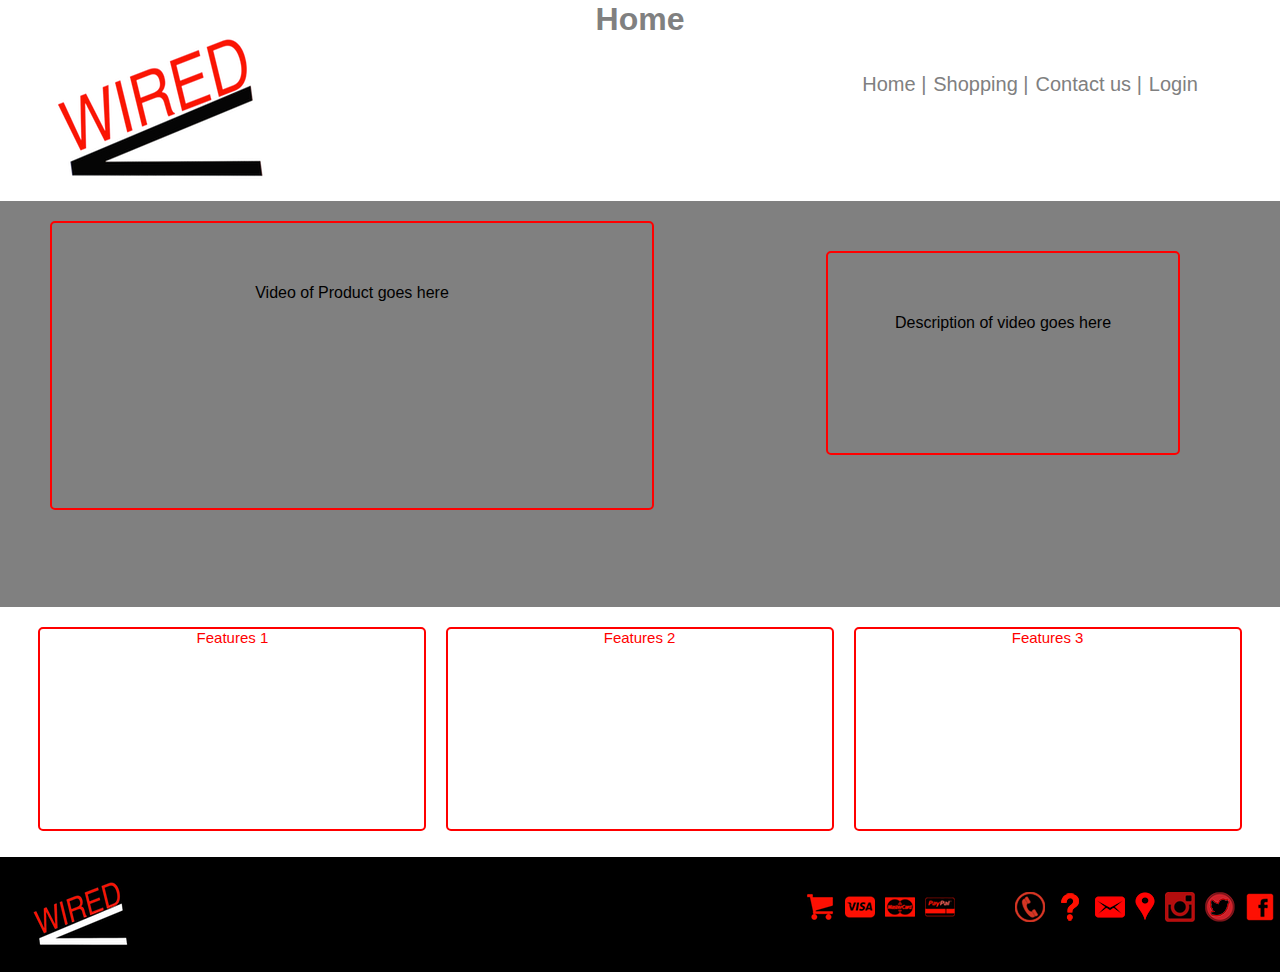
<file: index.html>
<!doctype html>
<html lang="en">

<head>
	<meta charset="utf-8" />
	<title>Wiredless</title>

	<meta name="viewport" content="width=device-width, initial-scale=1.0" />
	
	<!-- 1140px Grid styles for IE -->
	<!--[if lte IE 9]><link rel="stylesheet" href="css/ie.css" type="text/css" media="screen" /><![endif]-->

	<!-- The 1140px Grid - http://cssgrid.net/ -->
	<link rel="stylesheet" href="css/1140.css" type="text/css" media="screen" />
	
	<!-- Your styles -->
	<link rel="stylesheet" href="css/styles.css" type="text/css" media="screen" />
	
	<!--css3-mediaqueries-js - http://code.google.com/p/css3-mediaqueries-js/ - Enables media queries in some unsupported browsers-->
	<script type="text/javascript" src="js/css3-mediaqueries.js"></script>
	
	<!--Delete embedded styles, just for example.-->
	<style type="text/css">
	
	body {
	font-family: "Helvetica Neue", Helvetica, Arial, sans-serif;
	}
	
	.container p {
	line-height: 100px;
	text-align: center;
	margin: 20px 0 0 0;
	}
	
	 
	
	</style>
	<script src="jQuery.js"></script>
</head>


<body>
<div id="scroll"> </div>
<div class="container" >
	<div class="row">
		<div class="twelvecol last"id="header">
			<center><h1>Home</h1></center>
				<div id="logo"> <a href="index.html" target="_self"> <img src="Images/logo header.png" style="width:219px;height:145px;border:0"> </a></div>
				<div id="menu"> <center><a href="index.html" target="_self" style= "color:grey;text-decoration:none;font-size:20px;">Home |</a>
				<a href="shopping.html" target="_self" style= "color:grey;text-decoration:none;font-size:20px;">Shopping |</a>
				<a href="contact.html" target="_self" style= "color:grey;text-decoration:none;font-size:20px;">Contact us |</a>
				<a href="login.html" target="_self" style= "color:grey;text-decoration:none;font-size:20px;">Login</a> </center>
			 </div>
		</div>
	</div>
</div>

<div class="container">
	<div class="row">
		<div class="twelvecol last" id="middleOne">
			<div id="video" > <center> <p>Video of Product goes here</p> </center> </div>
			<div id="viddes" > <center> <p> Description of video goes here </p> </center> </div>
		</div>
	</div>
		
</div>

<div class="container">
	<div class="row">
		<div class="twelvecol last" id="middleTwo">
			<div class="fourcol" id="features1" > <center> Features 1 </center> </div>
			<div class="fourcol"id="features2" > <center> Features 2 </center> </div>
			<div class="fourcol last" id="features3" > <center> Features 3 </center> </div>
		</div>
	</div>
</div>

<div class="container">
	<div class="row">
		<div class="twelvecol last" id="footer">
			<p><a style="color:black;"> F </a></p>
			<div id="footerlogo"> <a href="#scroll" target="_self"> <img src="Images/logo footer.png" style="width:100px;height:66px;border:0"> </a></div>
			<script>

								$(function() {

									$('a[href*=#]:not([href=#])').click(function() {

									if (location.pathname.replace(/^\//,'') == this.pathname.replace(/^\//,'') && location.hostname == this.hostname) {

										var target = $(this.hash);

									target = target.length ? target : $('[name=' + this.hash.slice(1) +']');
	
									if (target.length) {

										$('html,body').animate({

										scrollTop: target.offset().top

									}, 900);

									return false;

										}

									}

							});

						});

					</script>

					
			<div id="fbicon" > <a href="https://www.facebook.com" target="_self"> <img src="Images/fbicon.png" style="width:30px;height:30px;border:0"> </a>  </div>
			<div id="twittericon" > <a href="https://twitter.com" target="_self"> <img src="Images/twittericon.png" style="width:30px;height:30px;border:0"> </a>  </div>
			<div id="instagramicon" > <a href="https://instagram.com" target="_self"> <img src="Images/instagramicon.png" style="width:30px;height:30px;border:0"> </a> </div>
			<div id="mapicon" > <a href="contact.html" target="_self"> <img src="Images/mapicon.png" style="width:30px;height:30px;border:0"> </a>  </div>
			<div id="mailicon" > <a href="contact.html" target="_self"> <img src="Images/mailicon.png" style="width:30px;height:30px;border:0"> </a>  </div>
			<div id="questionsicon" > <a href="contact.html" target="_self"> <img src="Images/questionmarkicon.png" style="width:30px;height:30px;border:0"> </a></div>
			<div id="phoneicon" > <a href="contact.html" target="_self"> <img src="Images/phoneicon.png" style="width:30px;height:30px;border:0"> </a> </div>

			
			<div id="paypalicon" > <a href="shopping.html" target="_self"> <img src="Images/paypalicon.png" style="width:30px;height:30px;border:0"> </a> </div>
			<div id="mastercardicon" > <a href="shopping.html" target="_self"> <img src="Images/mastercardicon.png" style="width:30px;height:30px;border:0"> </a> </div>
			<div id="visaicon" > <a href="shopping.html" target="_self"> <img src="Images/visaicon.png" style="width:30px;height:30px;border:0"> </a> </div>
			<div id="shoppingicon" > <a href="shopping.html" target="_self"> <img src="Images/shoppingcarticon.png" style="width:30px;height:30px;border:0"> </a></div>
		</div>
	</div>
</div>



</body>

</html>
</file>
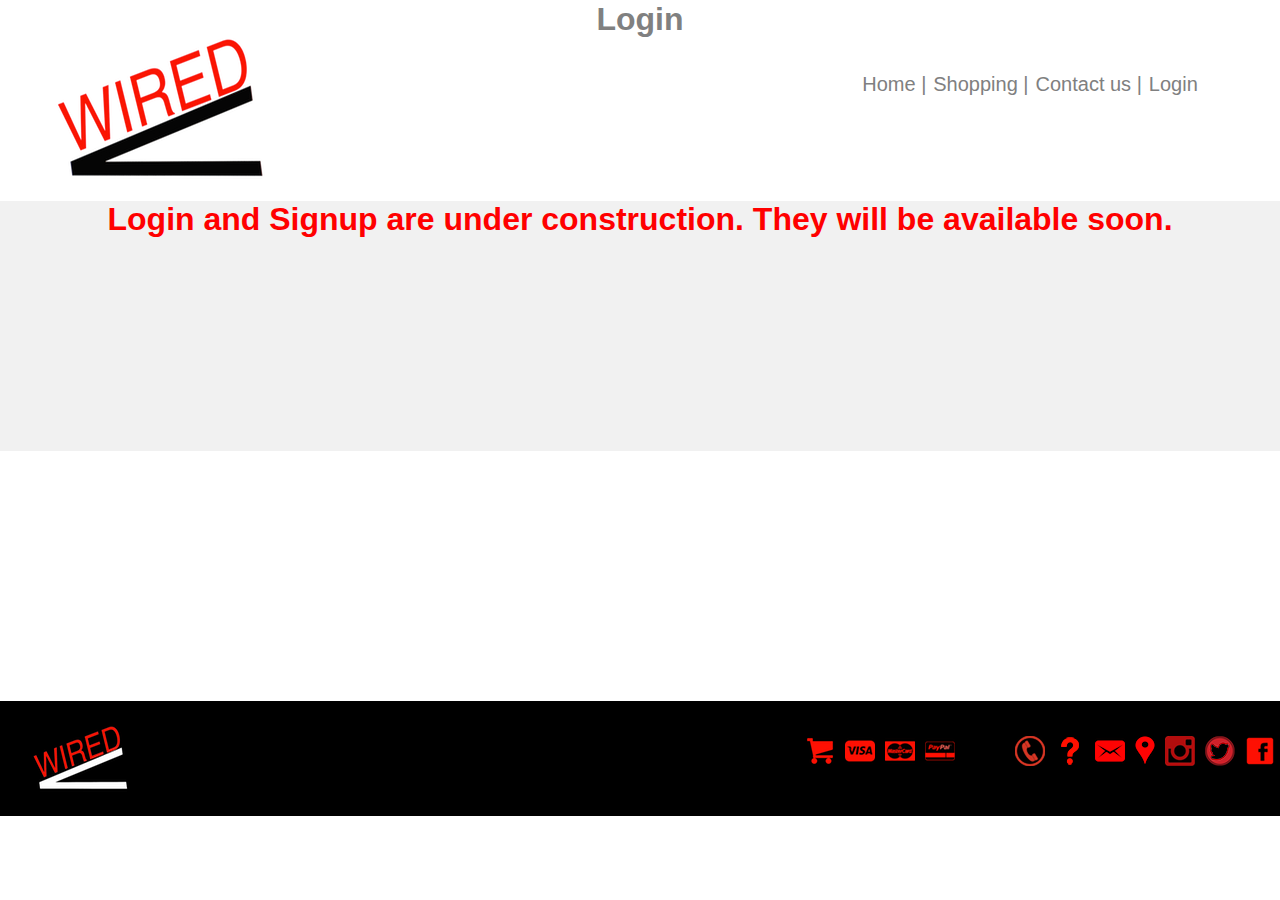
<file: login.html>
<!doctype html>
<html lang="en">

<head>
	<meta charset="utf-8" />
	<title>Login/Sign up - Wiredless</title>

	<meta name="viewport" content="width=device-width, initial-scale=1.0" />
	
	<!-- 1140px Grid styles for IE -->
	<!--[if lte IE 9]><link rel="stylesheet" href="css/ie.css" type="text/css" media="screen" /><![endif]-->

	<!-- The 1140px Grid - http://cssgrid.net/ -->
	<link rel="stylesheet" href="css/1140.css" type="text/css" media="screen" />
	
	<!-- Your styles -->
	<link rel="stylesheet" href="css/styles.css" type="text/css" media="screen" />
	
	<!--css3-mediaqueries-js - http://code.google.com/p/css3-mediaqueries-js/ - Enables media queries in some unsupported browsers-->
	<script type="text/javascript" src="js/css3-mediaqueries.js"></script>
	
	<!--Delete embedded styles, just for example.-->
	<style type="text/css">
	
	body {
	font-family: "Helvetica Neue", Helvetica, Arial, sans-serif;
	}
	
	.container p {
	line-height: 100px;
	text-align: center;
	margin: 20px 0 0 0;
	}
	
	 
	
	</style>
	<script src="jQuery.js"></script>

</head>


<body>
<div id="scroll"> </div>
<div class="container" >
	<div class="row">
		<div class="twelvecol last"id="header">
			<center><h1>Login</h1></center>
				<div id="logo"> <a href="index.html" target="_self"> <img src="Images/logo header.png" style="width:219px;height:145px;border:0"> </a> </div>
				<div id="menu"> <center><a href="index.html" target="_self" style= "color:grey;text-decoration:none;font-size:20px;">Home |</a>
				<a href="shopping.html" target="_self" style= "color:grey;text-decoration:none;font-size:20px;">Shopping |</a>
				<a href="contact.html" target="_self" style= "color:grey;text-decoration:none;font-size:20px;">Contact us |</a>
				<a href="login.html" target="_self" style= "color:grey;text-decoration:none;font-size:20px;">Login</a> </center>
			 </div>
		</div>
	</div>
</div>

<div class="container">
	<div class="row">
		<div class="twelvecol last" id="middleThree">
		<h1> <center>Login and Signup are under construction. They will be available soon.</center></h1>
		</div>
	</div>
</div>

<div class="container">
	<div class="row">
		<div class="twelvecol last" id="middleOneCon">
		</div>
	</div>
		
</div>


<div class="container">
	<div class="row">
		<div class="twelvecol last" id="footer">
			<p><a style="color:black;"> F </a></p>
			<div id="footerlogo"> <a href="#scroll" target="_self"> <img src="Images/logo footer.png" style="width:100px;height:66px;border:0"> </a></div>
			<script>

								$(function() {

									$('a[href*=#]:not([href=#])').click(function() {

									if (location.pathname.replace(/^\//,'') == this.pathname.replace(/^\//,'') && location.hostname == this.hostname) {

										var target = $(this.hash);

									target = target.length ? target : $('[name=' + this.hash.slice(1) +']');
	
									if (target.length) {

										$('html,body').animate({

										scrollTop: target.offset().top

									}, 900);

									return false;

										}

									}

							});

						});

					</script>

					
			<div id="fbicon" > <a href="https://www.facebook.com" target="_self"> <img src="Images/fbicon.png" style="width:30px;height:30px;border:0"> </a>  </div>
			<div id="twittericon" > <a href="https://twitter.com" target="_self"> <img src="Images/twittericon.png" style="width:30px;height:30px;border:0"> </a>  </div>
			<div id="instagramicon" > <a href="https://instagram.com" target="_self"> <img src="Images/instagramicon.png" style="width:30px;height:30px;border:0"> </a> </div>
			<div id="mapicon" > <a href="contact.html" target="_self"> <img src="Images/mapicon.png" style="width:30px;height:30px;border:0"> </a>  </div>
			<div id="mailicon" > <a href="contact.html" target="_self"> <img src="Images/mailicon.png" style="width:30px;height:30px;border:0"> </a>  </div>
			<div id="questionsicon" > <a href="contact.html" target="_self"> <img src="Images/questionmarkicon.png" style="width:30px;height:30px;border:0"> </a></div>
			<div id="phoneicon" > <a href="contact.html" target="_self"> <img src="Images/phoneicon.png" style="width:30px;height:30px;border:0"> </a> </div>

			
			<div id="paypalicon" > <a href="shopping.html" target="_self"> <img src="Images/paypalicon.png" style="width:30px;height:30px;border:0"> </a> </div>
			<div id="mastercardicon" > <a href="shopping.html" target="_self"> <img src="Images/mastercardicon.png" style="width:30px;height:30px;border:0"> </a> </div>
			<div id="visaicon" > <a href="shopping.html" target="_self"> <img src="Images/visaicon.png" style="width:30px;height:30px;border:0"> </a> </div>
			<div id="shoppingicon" > <a href="shopping.html" target="_self"> <img src="Images/shoppingcarticon.png" style="width:30px;height:30px;border:0"> </a></div>
		</div>
	</div>
</div>



</body>

</html>
</file>
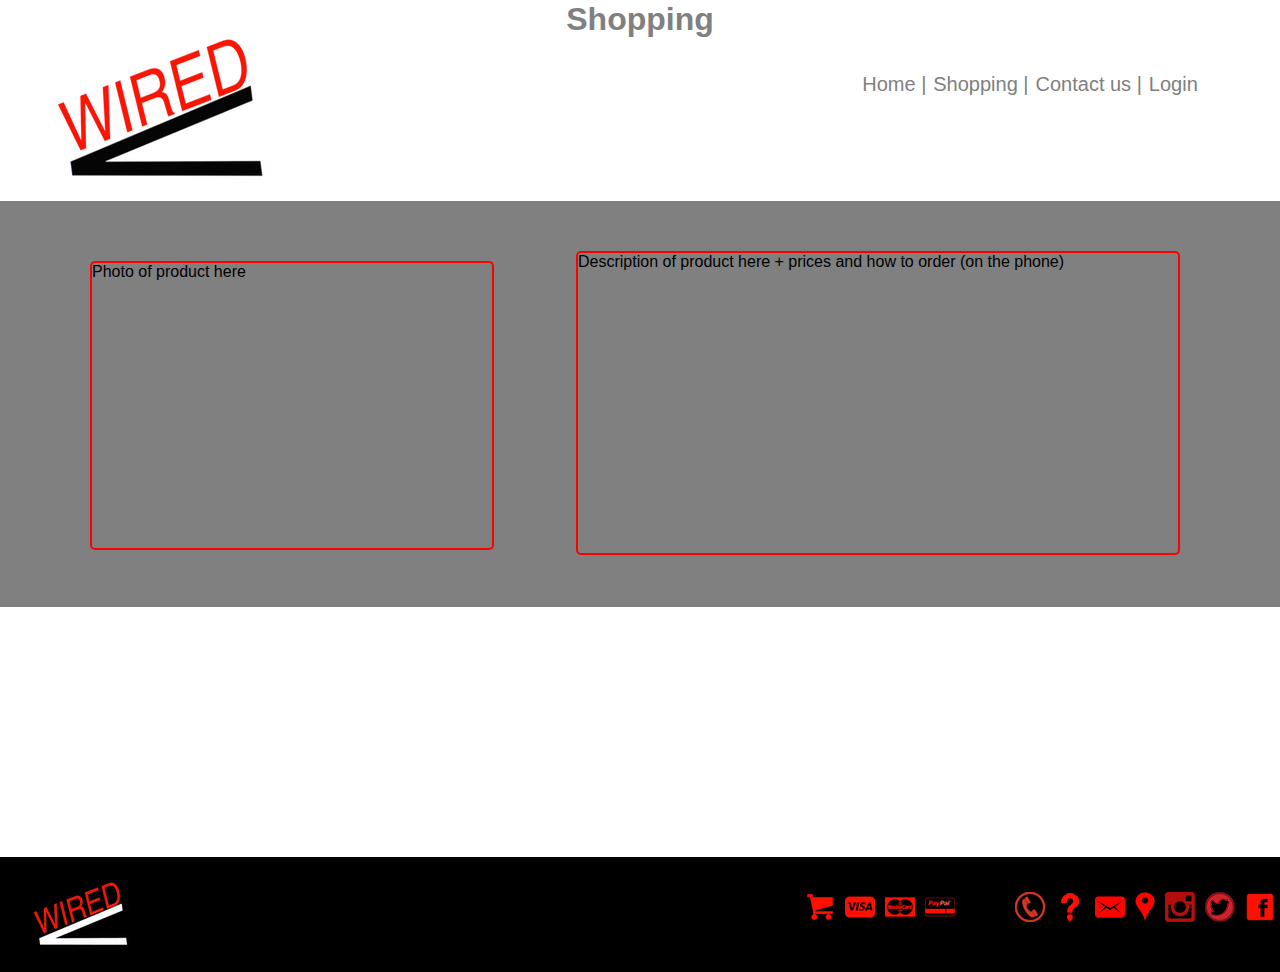
<file: shopping.html>
<!doctype html>
<html lang="en">

<head>
	<meta charset="utf-8" />
	<title>Shopping - Wiredless</title>

	<meta name="viewport" content="width=device-width, initial-scale=1.0" />
	
	<!-- 1140px Grid styles for IE -->
	<!--[if lte IE 9]><link rel="stylesheet" href="css/ie.css" type="text/css" media="screen" /><![endif]-->

	<!-- The 1140px Grid - http://cssgrid.net/ -->
	<link rel="stylesheet" href="css/1140.css" type="text/css" media="screen" />
	
	<!-- Your styles -->
	<link rel="stylesheet" href="css/styles.css" type="text/css" media="screen" />
	
	<!--css3-mediaqueries-js - http://code.google.com/p/css3-mediaqueries-js/ - Enables media queries in some unsupported browsers-->
	<script type="text/javascript" src="js/css3-mediaqueries.js"></script>
	
	<!--Delete embedded styles, just for example.-->
	<style type="text/css">
	
	body {
	font-family: "Helvetica Neue", Helvetica, Arial, sans-serif;
	}
	
	.container p {
	line-height: 100px;
	text-align: center;
	margin: 20px 0 0 0;
	}
	
	 
	
	</style>
	<script src="jQuery.js"></script>
</head>


<body>
<div id="scroll"> </div>
<div class="container" >
	<div class="row">
		<div class="twelvecol last"id="header">
			<center><h1>Shopping</h1></center>
				<div id="logo"> <a href="index.html" target="_self"> <img src="Images/logo header.png" style="width:219px;height:145px;border:0"> </a> </div>
				<div id="menu"> <center><a href="index.html" target="_self" style= "color:grey;text-decoration:none;font-size:20px;">Home |</a>
				<a href="shopping.html" target="_self" style= "color:grey;text-decoration:none;font-size:20px;">Shopping |</a>
				<a href="contact.html" target="_self" style= "color:grey;text-decoration:none;font-size:20px;">Contact us |</a>
				<a href="login.html" target="_self" style= "color:grey;text-decoration:none;font-size:20px;">Login</a> </center>
			 </div>
		</div>
	</div>
</div>

<div class="container">
	<div class="row">
		<div class="twelvecol last" id="middleOne">
		<div id="productpicture">Photo of product here </div>
		<div id="productdescription"> Description of product here + prices and how to order (on the phone) </div>
		</div>
	</div>
		
</div>

<div class="container">
	<div class="row">
		<div class="twelvecol last" id="middleTwo">

		</div>
	</div>
</div>

<div class="container">
	<div class="row">
		<div class="twelvecol last" id="footer">
			<p><a style="color:black;"> F </a></p>
			<div id="footerlogo"> <a href="#scroll" target="_self"> <img src="Images/logo footer.png" style="width:100px;height:66px;border:0"> </a></div>
			<script>

								$(function() {

									$('a[href*=#]:not([href=#])').click(function() {

									if (location.pathname.replace(/^\//,'') == this.pathname.replace(/^\//,'') && location.hostname == this.hostname) {

										var target = $(this.hash);

									target = target.length ? target : $('[name=' + this.hash.slice(1) +']');
	
									if (target.length) {

										$('html,body').animate({

										scrollTop: target.offset().top

									}, 900);

									return false;

										}

									}

							});

						});

					</script>

					
			<div id="fbicon" > <a href="https://www.facebook.com" target="_self"> <img src="Images/fbicon.png" style="width:30px;height:30px;border:0"> </a>  </div>
			<div id="twittericon" > <a href="https://twitter.com" target="_self"> <img src="Images/twittericon.png" style="width:30px;height:30px;border:0"> </a>  </div>
			<div id="instagramicon" > <a href="https://instagram.com" target="_self"> <img src="Images/instagramicon.png" style="width:30px;height:30px;border:0"> </a> </div>
			<div id="mapicon" > <a href="contact.html" target="_self"> <img src="Images/mapicon.png" style="width:30px;height:30px;border:0"> </a>  </div>
			<div id="mailicon" > <a href="contact.html" target="_self"> <img src="Images/mailicon.png" style="width:30px;height:30px;border:0"> </a>  </div>
			<div id="questionsicon" > <a href="contact.html" target="_self"> <img src="Images/questionmarkicon.png" style="width:30px;height:30px;border:0"> </a></div>
			<div id="phoneicon" > <a href="contact.html" target="_self"> <img src="Images/phoneicon.png" style="width:30px;height:30px;border:0"> </a> </div>

			
			<div id="paypalicon" > <a href="shopping.html" target="_self"> <img src="Images/paypalicon.png" style="width:30px;height:30px;border:0"> </a> </div>
			<div id="mastercardicon" > <a href="shopping.html" target="_self"> <img src="Images/mastercardicon.png" style="width:30px;height:30px;border:0"> </a> </div>
			<div id="visaicon" > <a href="shopping.html" target="_self"> <img src="Images/visaicon.png" style="width:30px;height:30px;border:0"> </a> </div>
			<div id="shoppingicon" > <a href="shopping.html" target="_self"> <img src="Images/shoppingcarticon.png" style="width:30px;height:30px;border:0"> </a></div>
		</div>
	</div>
</div>



</body>

</html>
</file>
<file: css/ie.css>
.onecol {
width: 4.7%;
}

.twocol {
width: 13.2%;
}

.threecol {
width: 22.05%;
}

.fourcol {
width: 30.6%;
}

.fivecol {
width: 39%;
}

.sixcol {
width: 48%;
}

.sevencol {
width: 56.75%;
}

.eightcol {
width: 61.6%;
}

.ninecol {
width: 74.05%;
}

.tencol {
width: 82%;
}

.elevencol {
width: 91.35%;
}
</file>
<file: css/styles.css>
/* ============================== */
/* ! Layout for desktop version   */
/* ============================== */

	body {
		
	}
	

/* ============================= */
/* ! Layout for mobile version   */
/* ============================= */

@media handheld, only screen and (max-width: 767px) {

	body {
		
	}

}


/* ========================================== */
/* ! Provide higher res assets for iPhone 4   */
/* ========================================== */

@media only screen and (-webkit-min-device-pixel-ratio: 2) { 

/*	.logo {
		background: url(logo2x.jpg) no-repeat;
		background-size: 212px 303px;
	}*/

}
</file>
<file: css/1140.css>
/* CSS Resets */

html,body,div,span,object,iframe,h1,h2,h3,h4,h5,h6,p,blockquote,pre,a,abbr,address,cite,code,del,dfn,em,img,ins,q,small,strong,sub,sup,dl,dt,dd,ol,ul,li,fieldset,form,label,legend,table,caption,tbody,tfoot,thead,tr,th,td{border:0;margin:0;padding:0}article,aside,figure,figure img,figcaption,hgroup,footer,header,nav,section,video,object{display:block}a img{border:0}figure{position:relative}figure img{width:100%}


/* ==================================================================================================================== */
/* ! The 1140px Grid V2 by Andy Taylor \ http://cssgrid.net \ http://www.twitter.com/andytlr \ http://www.andytlr.com   */
/* ==================================================================================================================== */

#header{
color: gray;
background-color: white;
height: 200px;
width: 1280px;
position:relative;
z-index:10;
}

#logo{
background-color: white;
left: 50px;
float: left;
height: 145px;
width: 219px;
position: relative;
}

#menu{
background-color: white;
color: #rgb;
float: right;
right: 50px;
height: 100px;
width: 400px;
position: relative;
top: 30px;
font-size: 25px;
}


#middleOne{
color:black;
background-color: gray;
min-height: 406px;
min-width: 1280px;
position: relative;
}

#middleOneCon{
color:black;
background-color: white;
height: 250px;
width: 1280px;
position: relative;
}
#socialmedia{
height: 200px;
width: 400px;
background-color: white;
position: relative;
float: left;
left: 180px;
font-size: 20px;
top: 20px;
color: black;
font-family: Charcoal;
}

#follow{
height:20px;
width: 300px;
position: relative;
top: 2px;
float: left;
left: 100px;
}
#facebook{
height: 100px;
width: 100px;
position:absolute;
float: left;
left: 35px;
top:70px;
}

#twitter{
height: 110px;
width: 110px;
position:absolute;
float: left;
left: 145px;
top:65px;
}

#instagram{
height: 100px;
width: 100px;
position:absolute;
float: right;
right: 35px;
top:70px;
}

#phoneetc{
height: 200px;
width: 400px;
background-color: white;
position: relative;
float: right;
right: 180px;
font-size: 20px;
font-family: Charcoal;
top: 20px;
}
#video{
background-color: gray;
min-height: 285px;
min-width: 600px;
border: 2px solid #ff0000;
border-radius: 5px;
float: left;
left: 50px;
position: relative;
top: 20px;
}

#viddes{
background-color: gray;
min-height: 200px;
min-width: 350px;
border: 2px solid #ff0000;
border-radius: 5px;
float: right;
right: 100px;
position: relative;
top: 50px;
}

#productpicture{
background-color: gray;
height: 285px;
width: 400px;
border: 2px solid #ff0000;
border-radius: 5px;
float: left;
left: 90px;
position: relative;
top: 60px;
}

#productdescription{
background-color: gray;
height: 300px;
width: 600px;
border: 2px solid #ff0000;
border-radius: 5px;
float: right;
right: 100px;
position: relative;
top: 50px;
}

#middleTwo{
color: red;
background-color: rgba;
height: 250px;
width: 1280px;
position: relative;
}

#features1
{height: 80%;
width: 30%;
background-color: white;
position: relative;
float: left;
left: 3%;
border: 2px solid #ff0000;
border-radius: 5px;
font-size: 15px;
top: 20px;
}

#features2
{height: 80%;
width: 30%;
background-color: white;
position: relative;
float: left;
left:.7%;
border: 2px solid #ff0000;
border-radius: 5px;
font-size: 15px;
top: 20px;
}

#features3
{height: 80%;
width: 30%;
background-color: white;
position: relative;
float: right;
right: 3%;
border: 2px solid #ff0000;
border-radius: 5px;
font-size: 15px;
top: 20px;
}

#middleTwoCon{
color: red;
background-color: #F1F1F1;
height: 550px;
width: 1280px;
position: relative;
font-family: Charcoal;
font-size: 40px;
}

#googleMap
{
width: 70%;
height: 400px;
background-color:#CCC;
top: 60px;
position:relative;
float: left;
left:15%;
border: 2px solid black;
border-radius: 5px;
box-shadow: 10px 10px 5px #888888;
}
#middleThree{
color: red;
background-color: #F1F1F1;
height: 250px;
width: 1280px;
position: relative;
}

#signup{
height: 200px;
width: 400px;
background-color: #F1F1F1;
position: relative;
float: left;
left: 40px;
font-size: 15px;
top: 20px;
}

#login2{
height: 200px;
width: 400px;
background-color: #F1F1F1;
position: relative;
float: left;
left: 60px;
font-size: 15px;
top: 20px;
}

#problems{
height: 100px;
width: 200px;
background-color: yellow;
position: relative;
float: right;
right: 60px;
border: 2px solid #ff0000;
border-radius: 5px;
font-size: 15px;
font-family: Paletino;
top: 50px;
}

#scroll{
width: 100%;
height:1px;
}





#footer{
color:red;
background-color: black;
height:115px;
width: 1280px;
position: relative;
}

#footerlogo{
color:black;
height:66px;
width: 100px;
float: left;
left: 30px;
position: relative;
bottom: 95px;
}

#fbicon{
height:30px;
width: 30px;
position: relative;
float: right;
right: 5px;
bottom: 85px;
cursor: pointer;
}

#twittericon{
height: 30px;
width: 30px;
position: relative;
float: right;
right: 15px;
bottom: 85px;
cursor: pointer;
}

#instagramicon{
height: 30px;
width: 30px;
position: relative;
float: right;
right: 25px;
bottom: 85px;
cursor: pointer;
}

#mapicon{
height: 30px;
width: 20px;
position: relative;
float: right;
right: 35px;
bottom: 85px;
background-image: url("../Images/mapicon.png");
cursor: pointer;
}

#mailicon{
height: 30px;
width: 30px;
position: relative;
float: right;
right: 45px;
bottom: 85px;
background-image: url("../Images/mailicon.png");
cursor: pointer;
}

#questionsicon {
height: 30px;
width: 30px;
position: relative;
float: right;
right: 55px;
bottom: 85px;
background-image: url("../Images/questionmarkicon.png");
cursor: pointer;
}

#phoneicon {
height: 30px;
width: 30px;
position: relative;
float: right;
right: 65px;
bottom: 85px;
background-image: url("../Images/phoneicon.png");
cursor: pointer;
}


#paypalicon{
height: 30px;
width: 30px;
position: relative;
float: right;
right: 125px;
bottom: 85px;
cursor: pointer;
}

#mastercardicon {
height: 30px;
width: 30px;
position: relative;
float: right;
right: 135px;
bottom: 85px;
cursor: pointer;
}

#visaicon {
height: 30px;
width: 30px;
position: relative;
float: right;
right: 145px;
bottom: 85px;
cursor: pointer;
}

#shoppingicon {
height: 30px;
width: 30px;
position: relative;
float: right;
right: 155px;
bottom: 85px;
cursor: pointer;
}


a:hover{
color: red !important;
text-shadow: 1px 1px black !important;
}














.container {
padding-left: 0px;
padding-right: 0px;
}

.row {
width: 100%;
max-width: 2080px;
min-width: 755px;
margin: 0 auto;
overflow: hidden;
}

.onecol, .twocol, .threecol, .fourcol, .fivecol, .sixcol, .sevencol, .eightcol, .ninecol, .tencol, .elevencol {
margin-right: 3.8%;
float: left;
min-height: 1px;
}

.row .onecol {
width: 4.85%;
}

.row .twocol {
width: 13.45%;
}

.row .threecol {
width: 22.05%;
}

.row .fourcol {
width: 30.75%;
}

.row .fivecol {
width: 39.45%;
}

.row .sixcol {
width: 48%;
}

.row .sevencol {
width: 56.75%;
}

.row .eightcol {
width: 65.4%;
}

.row .ninecol {
width: 74.05%;
}

.row .tencol {
width: 82.7%;
}

.row .elevencol {
width: 91.35%;
}

.row .twelvecol {
width: 100%;
float: left;
}

.last {
margin-right: 0px;
}

img, object, embed {
max-width: 100%;
}

img {
	height: auto;
}


/* Smaller screens */

@media only screen and (max-width: 1023px) {

	body {
	font-size: 0.8em;
	line-height: 1.5em;
	}
	
	}


/* Mobile */

@media handheld, only screen and (max-width: 767px) {

	body {
	font-size: 16px;
	-webkit-text-size-adjust: none;
	}
	
	.row, body, .container {
	width: 100%;
	min-width: 0;
	margin-left: 0px;
	margin-right: 0px;
	padding-left: 0px;
	padding-right: 0px;
	}
	
	.row .onecol, .row .twocol, .row .threecol, .row .fourcol, .row .fivecol, .row .sixcol, .row .sevencol, .row .eightcol, .row .ninecol, .row .tencol, .row .elevencol, .row .twelvecol {
	width: auto;
	float: none;
	margin-left: 0px;
	margin-right: 0px;
	padding-left: 20px;
	padding-right: 20px;
	}

}
</file>
